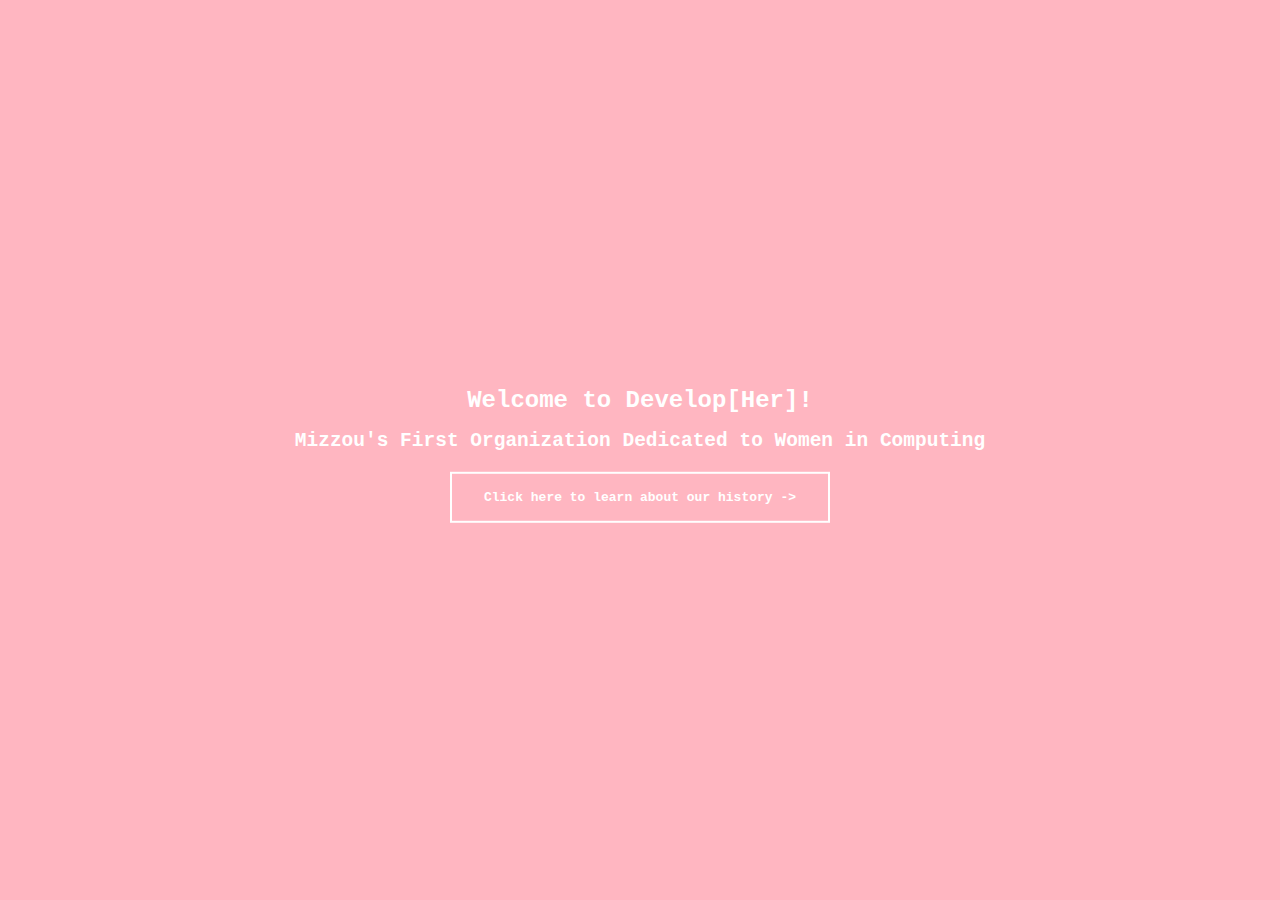
<file: TimelineJS/index.html>
<!DOCTYPE html>

<html lang="en">

    <head>
        <title>Develop[Her]</title>
        <meta charset="UTF-8">
        <meta name="viewport" content="width=device-width, initial-scale=1">
        <link rel="stylesheet" href="CSS/style.css">
        <script src="JS/script.js"></script>
    </head>

    <body>
        <div class="container"> 
            <div id="index_content">    
                <h1>Welcome to Develop[Her]!</h1>
                <h2>Mizzou's First Organization Dedicated to Women in Computing</h2>
                <button onclick="launch_app()"><b>Click here to learn about our history -></b></button>
            </div>
        </div> 
    </body>

</html>
</file>
<file: TimelineJS/CSS/style.css>
body, button {
    background-color: lightpink;
    color: white;
    text-align: center;
    font-family: 'Courier New', Courier, monospace;
    font-size: small;
    
}

h1 {
    font-size: x-large;
}

button {
    border: 2px solid white;
    padding: 16px 32px;
    margin: 4px 2px;
    cursor: pointer;
}

button:hover {
    border-color: teal;
    color: teal;
}

.container {
    height: 98vh;
    position: relative;
}

#index_content {
    width: 100%;
    position: absolute;
    margin: 0;
    top: 50%;
    left: 50%;
    -ms-transform: translate(-50%, -50%);
    transform: translate(-50%, -50%);
}
</file>
